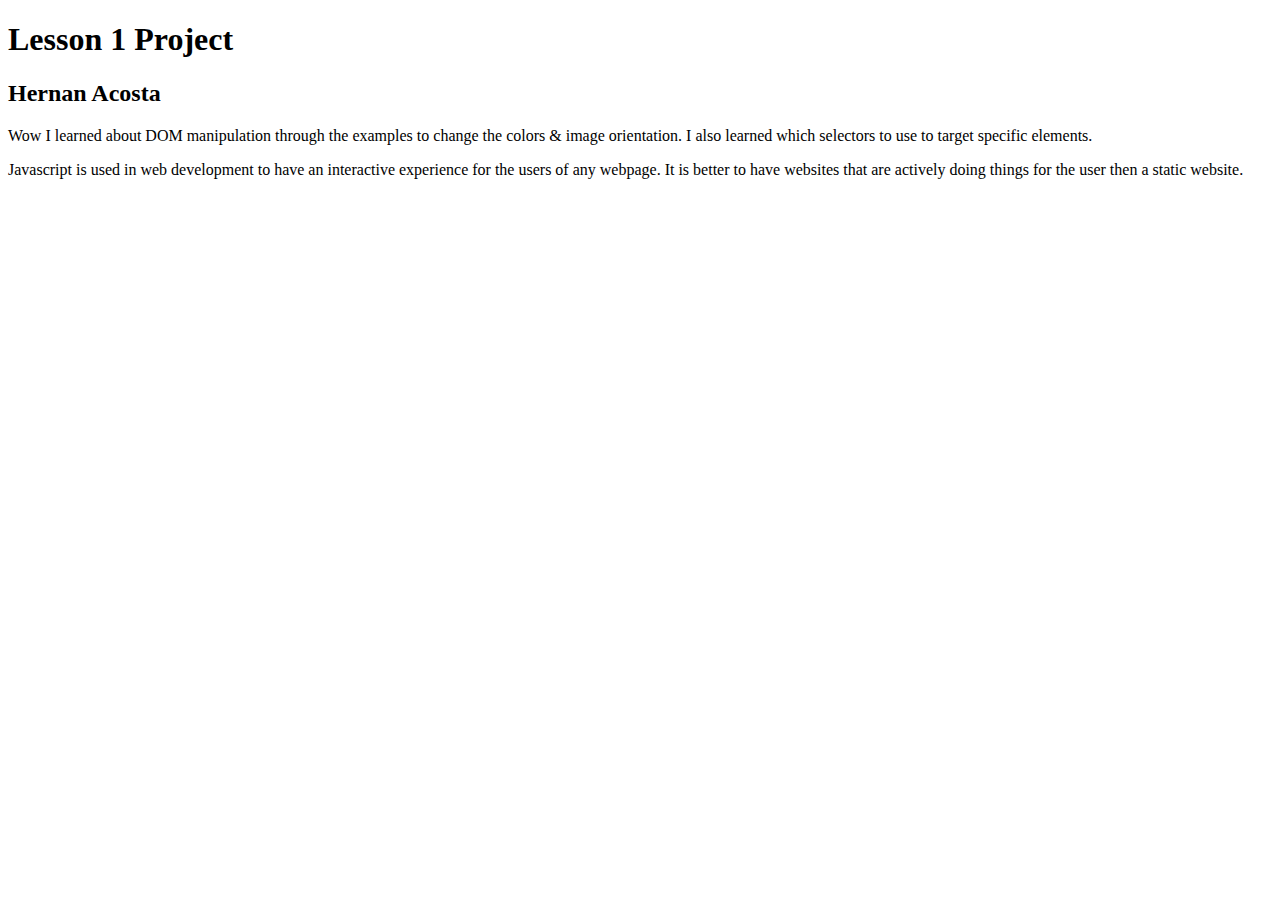
<file: index.html>
<!--Hernan Acosta her2138151 08/22/22-->
<!DOCTYPE html>
<html lang="en">
<head>
    <meta charset="UTF-8">
    <meta http-equiv="X-UA-Compatible" content="IE=edge">
    <meta name="viewport" content="width=device-width, initial-scale=1.0">
    <title>Lesson 1</title>

    <!--This is to link the HTML File to HTML-->
    <link rel="stylesheet" href="css/styles.css">
</head>
<body>
    <h1>Lesson 1 Project</h1>
    <h2>Hernan Acosta</h2>
    <p>Wow I learned about DOM manipulation through the examples to change the colors & image orientation. I also learned which selectors to use to target specific elements. </p>

    <p>Javascript is used in web development to have an interactive experience for the users of any webpage. It is better to have websites that are actively doing things for the user then a static website.</p>
    <!--This links the HTML file to pull scripts from the JS Folder/file-->
    <script src="js/main.js"></script>
</body>
</html>
</file>
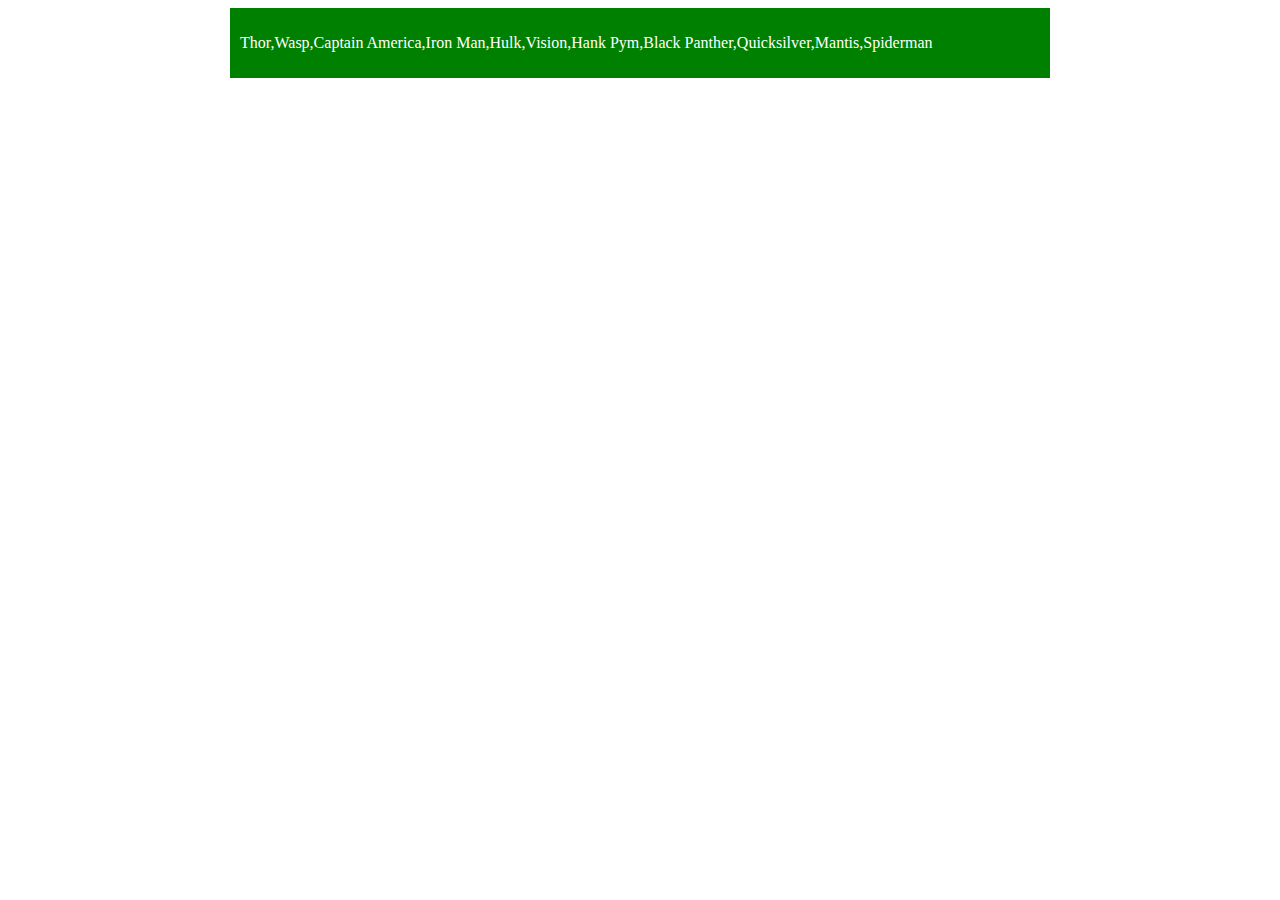
<file: Lesson3_project/index.html>
<!--Hernan Acosta HER2138151 8/28/22-->
<!DOCTYPE html>
<html lang="en">
<head>
    <meta charset="UTF-8">
    <meta http-equiv="X-UA-Compatible" content="IE=edge">
    <meta name="viewport" content="width=device-width, initial-scale=1.0">
    <meta name="description" content="A website of superhero names">
    <meta name="keywords" content="superhero,names,marvel,avengers">
    <link rel="stylesheet" href="css/styles.css">
    <title>Lesson 3 Project</title>
</head>
<body>
<div class="container" id="avengers-bg">
    <p id="avengersGo"></p>
</div>
    <script src="js/main.js"></script>
</body>
</html>
</file>
<file: css/styles.css>
/* Hernan Acosta her2138151 08/22/22 */
</file>
<file: Lesson3_project/css/styles.css>
/* Hernan Acosta HER2138151 8/28/22*/

.container{
    width: 800px;
    margin-left: auto;
    margin-right: auto;
}

#avengers-bg{
    background-color: green;
    padding: 10px;
    color: white;
}
</file>
